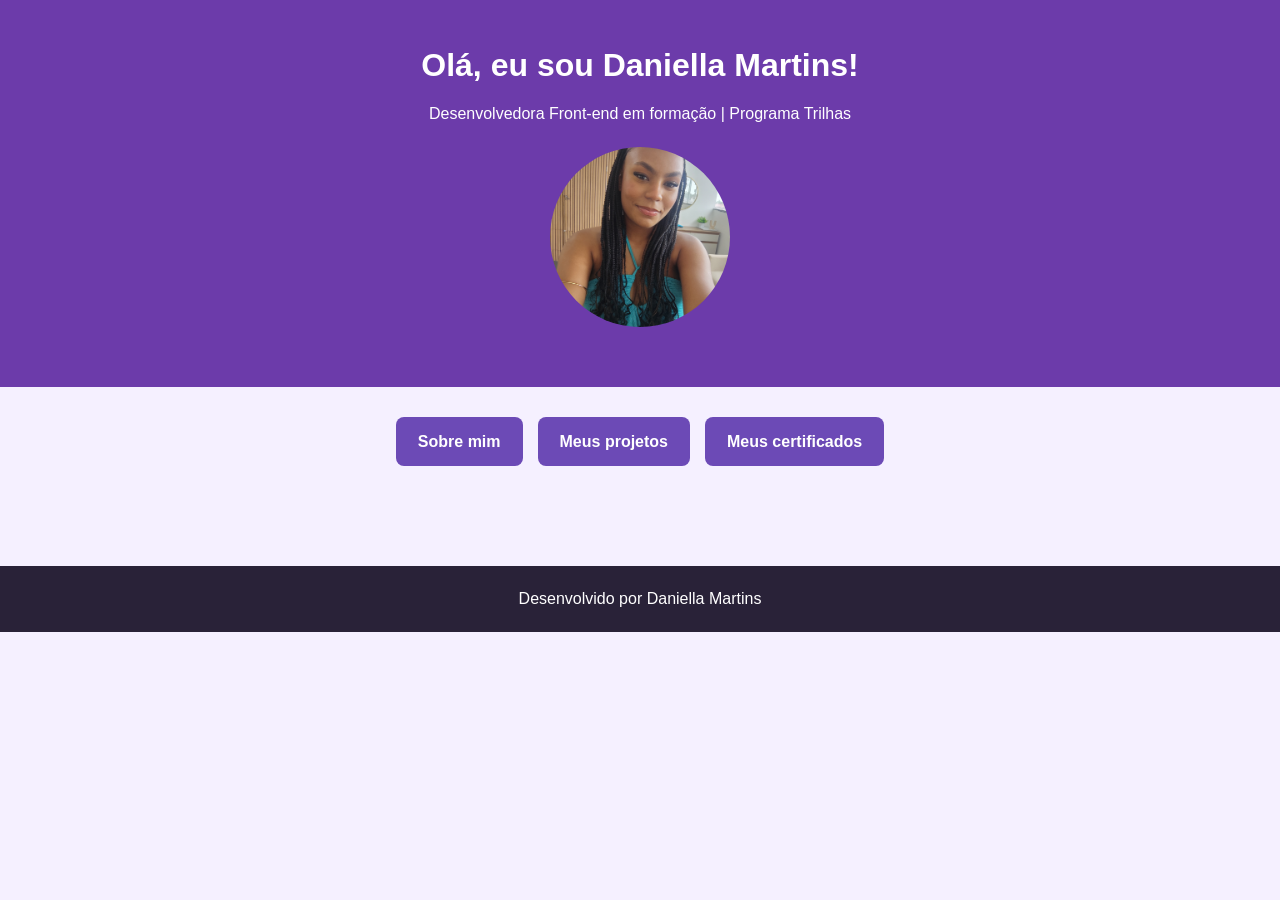
<file: index.html>
<!DOCTYPE html>
<html lang="pt-BR">
<head>
	<meta charset="UTF-8">
	<meta name="viewport" content="width=device-width, initial-scale=1.0">
	<title>Meu Portfólio</title>
	<link rel="stylesheet" href="style.css">
</head>
<body>
	<header>
		<h1>Olá, eu sou Daniella Martins!</h1>
		<p>Desenvolvedora Front-end em formação | Programa Trilhas</p>
		<img src="img/IMG_20260121_185123.jpg.jpeg" alt="Foto de Daniella Martins">
	</header>
	<nav class="botoes">
  <a href="#sobre">Sobre mim</a>
  <a href="#projetos">Meus projetos</a>
  <a href="https://drive.google.com/drive/folders/1xgBI6_mlBIVLWd5m3Jln-GwnwefFMMS-?usp=sharing">Meus certificados</a>
</nav>

	<main>
		<section id="sobre" hidden>
    <h2>Sobre mim</h2>
    <p>
        Olá! Sou Daniella Martins, estudante de desenvolvimento
        Front-end pelo Programa Trilhas Inova Maranhão.
        Estou aprendendo a criar páginas web e desenvolvendo
        minhas habilidades em HTML, CSS e JavaScript.
    </p>
</section>

		<section id="projetos" hidden>
    <h2>Meus projetos</h2>

    <div class="projeto">
<img src="img/notebook.png" alt="Ilustração de desenvolvimento front-end">

    <h3>Meu portfólio pessoal</h3>

    <p>
        Este é meu primeiro projeto de desenvolvimento front-end,
        criado durante minha jornada de aprendizagem no Programa Trilhas.
        Desenvolvi meu próprio portfólio utilizando HTML, CSS e JavaScript,
        colocando em prática meus primeiros conhecimentos em programação.
    </p>

    <a href="https://github.com/Daniella-Martins/meu-portfolio" target="_blank" rel="noopener noreferrer">
        <button type="button">Ver projeto no GitHub</button>
        </p>

    
</section>

		<section id="certificados" hidden>
            <h2>Meus certificados</h2>
    <p>
        Sou estudante de desenvolvimento Front-end
        pelo Programa Trilhas Inova Maranhão 3a edição e estou aprendendo
        a criar páginas web com HTML e CSS.
   </p>
   <a href="https://drive.google.com/drive/folders/1xgBI6_mlBIVLWd5m3Jln-GwnwefFMMS-?usp=sharing" class="botao" target="_blank" rel="noopener noreferrer">Ver meus certificados</a>
         </section>
	</main>

	<footer>
		<p>Desenvolvido por Daniella Martins</p>
	</footer>
<script>
const botaoSobre = document.querySelector('a[href="#sobre"]');
const secaoSobre = document.getElementById('sobre');

botaoSobre.addEventListener('click', function(event) {
    event.preventDefault();
    secaoSobre.hidden = !secaoSobre.hidden;
});
const botaoProjetos = document.querySelector('a[href="#projetos"]');
const secaoProjetos = document.getElementById("projetos");

botaoProjetos.addEventListener("click", function(event) {
    event.preventDefault();
    secaoProjetos.hidden = !secaoProjetos.hidden;
});
const botaoCertificados = document.querySelector('a[href="#certificados"]');
const secaoCertificados = document.getElementById("certificados");

botaoCertificados.addEventListener("click", function(event) {
    event.preventDefault();
    secaoCertificados.hidden = !secaoCertificados.hidden;
});
</script>
</html>

</body>
</file>
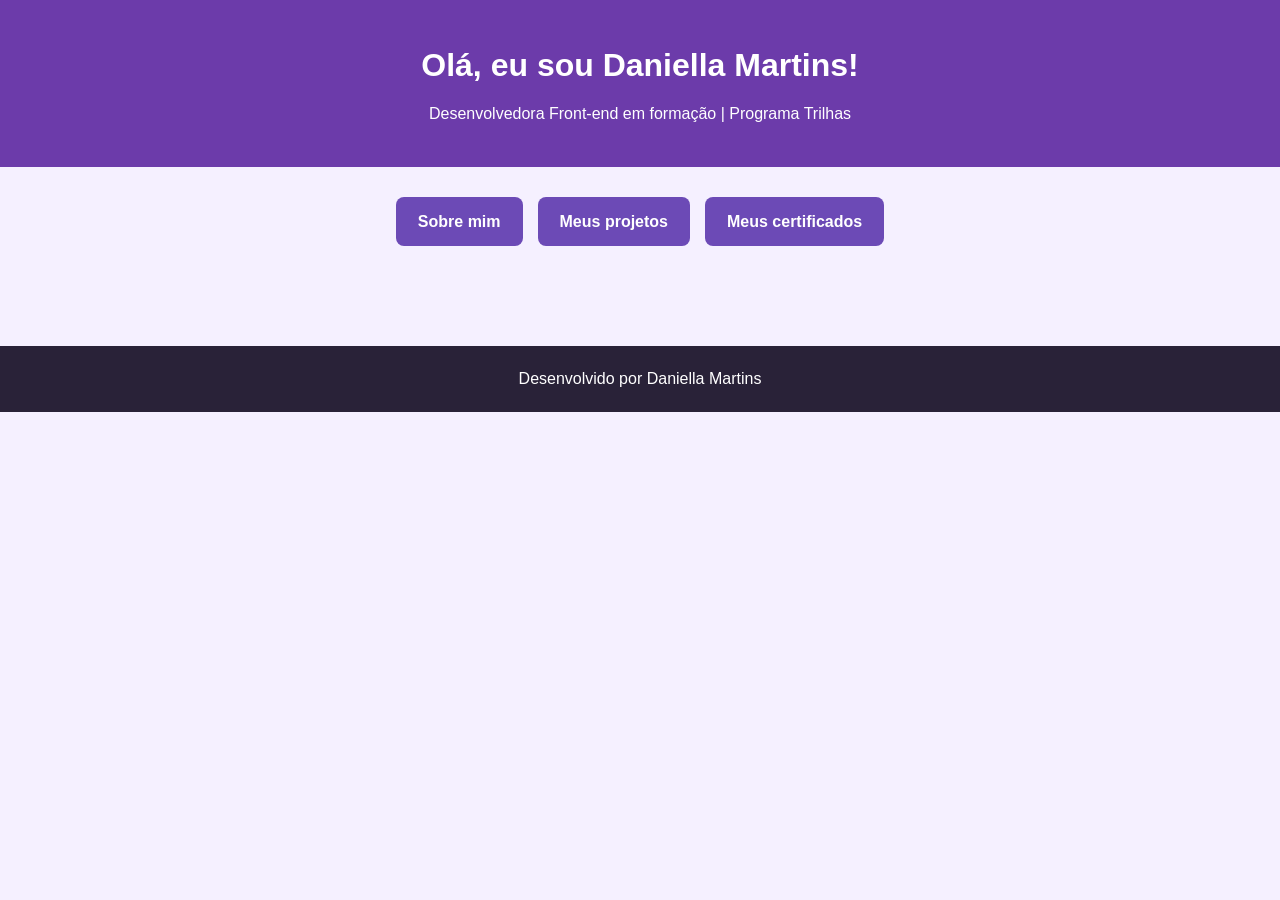
<file: index copy.html>
<!DOCTYPE html>
<html lang="pt-BR">
<head>
	<meta charset="UTF-8">
	<meta name="viewport" content="width=device-width, initial-scale=1.0">
	<title>Meu Portfólio</title>
	<link rel="stylesheet" href="style.css">
</head>
<body>
	<header>
		<h1>Olá, eu sou Daniella Martins!</h1>
		<p>Desenvolvedora Front-end em formação | Programa Trilhas</p>
		
	</header>
	<nav class="botoes">
  <a href="#sobre">Sobre mim</a>
  <a href="#projetos">Meus projetos</a>
  <a href="https://drive.google.com/drive/folders/1xgBI6_mlBIVLWd5m3Jln-GwnwefFMMS-?usp=sharing">Meus certificados</a>
</nav>

	<main>
		<section id="sobre" hidden>
    <h2>Sobre mim</h2>
    <p>
        Olá! Sou Daniella Martins, estudante de desenvolvimento
        Front-end pelo Programa Trilhas Inova Maranhão.
        Estou aprendendo a criar páginas web e desenvolvendo
        minhas habilidades em HTML, CSS e JavaScript.
    </p>
</section>

		<section id="projetos" hidden>
    <h2>Meus projetos</h2>

    <div class="projeto">
        <h3>Meu portfólio pessoal</h3>
        <p>
            <a href="https://github.com/Daniella-Martins/meu-portfolio"target="_blank" rel="noopener noreferrer" class="botao">Ver projeto no GitHub</a>
            <div>
            Este é meu primeiro projeto de desenvolvimento web,
            criado com HTML e CSS durante meus estudos no
            Programa Trilhas Inova Maranhão.
        </p>

    </div>
</section>

		<section id="certificados" hidden>
            <h2>Meus certificados</h2>
    <p>
        Sou estudante de desenvolvimento Front-end
        pelo Programa Trilhas Inova Maranhão 3a edição e estou aprendendo
        a criar páginas web com HTML e CSS.
   </p>
   <a href="https://drive.google.com/drive/folders/1xgBI6_mlBIVLWd5m3Jln-GwnwefFMMS-?usp=sharing" class="botao" target="_blank" rel="noopener noreferrer">Ver meus certificados</a>
         </section>
	</main>

	<footer>
		<p>Desenvolvido por Daniella Martins</p>
	</footer>
<script>
const botaoSobre = document.querySelector('a[href="#sobre"]');
const secaoSobre = document.getElementById('sobre');

botaoSobre.addEventListener('click', function(event) {
    event.preventDefault();
    secaoSobre.hidden = !secaoSobre.hidden;
});
</script>
</html>

</body>
</file>
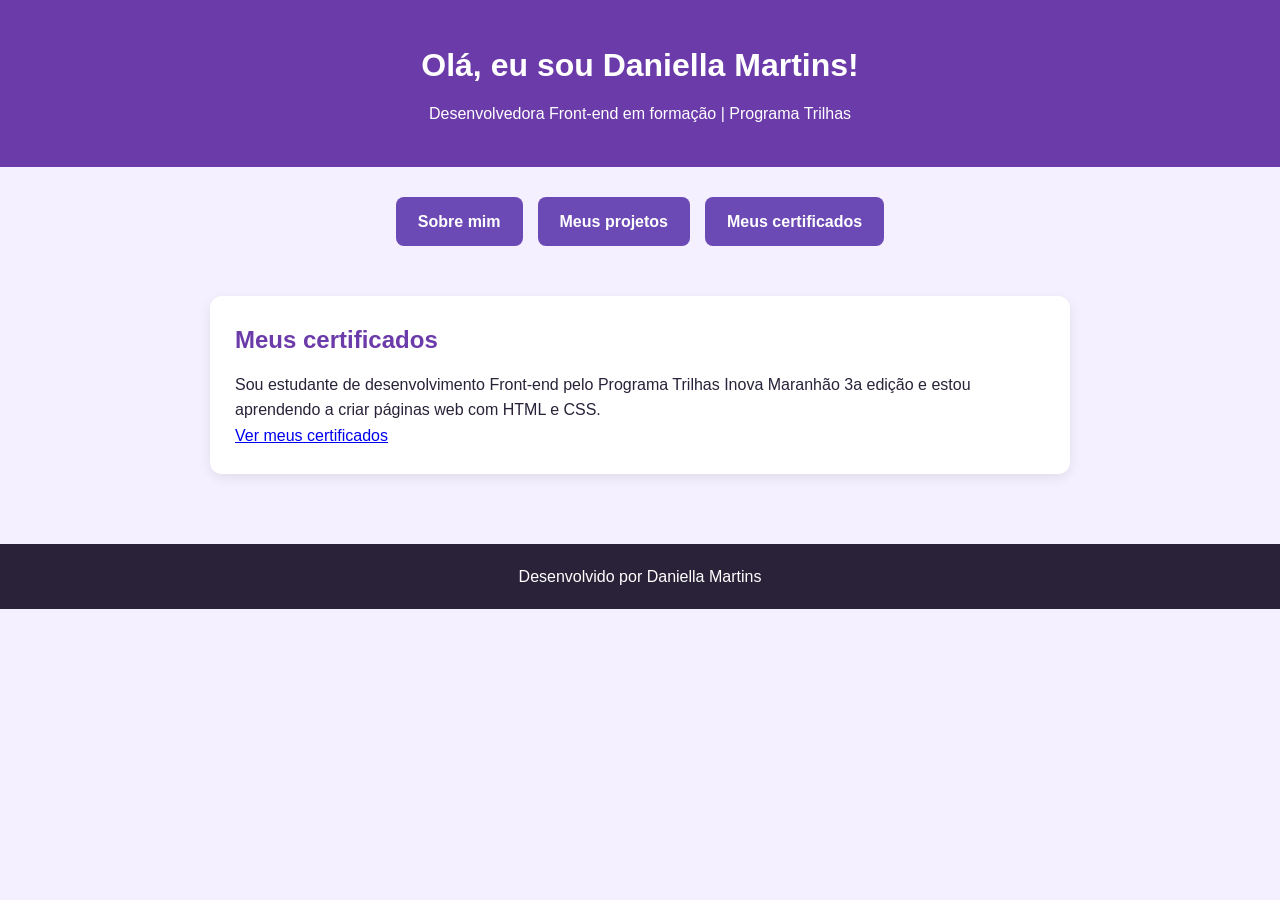
<file: index-backup copy.html>
<!DOCTYPE html>
<html lang="pt-BR">
<head>
	<meta charset="UTF-8">
	<meta name="viewport" content="width=device-width, initial-scale=1.0">
	<title>Meu Portfólio</title>
	<link rel="stylesheet" href="style.css">
</head>
<body>
	<header>
		<h1>Olá, eu sou Daniella Martins!</h1>
		<p>Desenvolvedora Front-end em formação | Programa Trilhas</p>
		
	</header>
	<nav class="botoes">
  <a href="#sobre">Sobre mim</a>
  <a href="#projetos">Meus projetos</a>
  <a href="https://drive.google.com/drive/folders/1xgBI6_mlBIVLWd5m3Jln-GwnwefFMMS-?usp=sharing">Meus certificados</a>
</nav>

	<main>
		<section id="sobre" hidden>
    <h2>Sobre mim</h2>
    <p>
        Olá! Sou Daniella Martins, estudante de desenvolvimento
        Front-end pelo Programa Trilhas Inova Maranhão.
        Estou aprendendo a criar páginas web e desenvolvendo
        minhas habilidades em HTML, CSS e JavaScript.
    </p>
</section>

		<section id="projetos" hidden>
    <h2>Meus projetos</h2>

    <div class="projeto">
        <h3>Meu portfólio pessoal</h3>
        <p>
            <a href="https://github.com/Daniella-Martins/meu-portfolio"target="_blank" rel="noopener noreferrer" class="botao">Ver projeto no GitHub</a>
            <div>
            Este é meu primeiro projeto de desenvolvimento web,
            criado com HTML e CSS durante meus estudos no
            Programa Trilhas Inova Maranhão.
        </p>

    </div>
</section>

		<section id="certificados">
            <h2>Meus certificados</h2>
    <p>
        Sou estudante de desenvolvimento Front-end
        pelo Programa Trilhas Inova Maranhão 3a edição e estou aprendendo
        a criar páginas web com HTML e CSS.
   </p>
   <a href="https://drive.google.com/drive/folders/1xgBI6_mlBIVLWd5m3Jln-GwnwefFMMS-?usp=sharing" class="botao" target="_blank" rel="noopener noreferrer">Ver meus certificados</a>
         </section>
	</main>

	<footer>
		<p>Desenvolvido por Daniella Martins</p>
	</footer>
<script>
const botaoSobre = document.querySelector('a[href="#sobre"]');
const secaoSobre = document.getElementById('sobre');

botaoSobre.addEventListener('click', function(event) {
    event.preventDefault();
    secaoSobre.hidden = !secaoSobre.hidden;
});
const botaoProjetos = document.querySelector('a[href="#projetos"]');
const secaoProjetos = document.getElementById("projetos");

botaoProjetos.addEventListener("click", function(event) {
    event.preventDefault();
    secaoProjetos.hidden = !secaoProjetos.hidden;
});
</script>
</html>

</body>
</file>
<file: style.css>
/* Configurações gerais do portfólio */
* {
	margin: 0;
	padding: 0;
	box-sizing: border-box;
}

body {
	font-family: Arial, sans-serif;
	background-color: #f5f0ff;
	color: #292238;
	line-height: 1.6;
}

/* Cabeçalho */
header {
	background-color: #6c3baa;
	color: white;
	text-align: center;
	padding: 40px 20px;
}

header h1 {
	font-size: 32px;
	margin-bottom: 10px;
}

/* Conteúdo principal */
main {
	max-width: 900px;
	margin: 30px auto;
	padding: 20px;
}

section {
	background-color: white;
	padding: 25px;
	margin-bottom: 20px;
	border-radius: 12px;
	box-shadow: 0 4px 12px rgba(0, 0, 0, 0.08);
}

section h2 {
	color: #6c3baa;
	margin-bottom: 12px;
}

/* Rodapé */
footer {
	background-color: #292238;
	color: white;
	text-align: center;
	padding: 20px;
}


/* Botões de navegação */
.botoes {
  display: flex;
  justify-content: center;
  gap: 15px;
  flex-wrap: wrap;
  margin: 30px 0;
}

.botoes a {
  background-color: #6c4ab6;
  color: white;
  padding: 12px 22px;
  text-decoration: none;
  border-radius: 8px;
  font-weight: bold;
}

.botoes a:hover {
  background-color: #4e328a;
}
[hidden] {
    display: none !important;
}
header img {
    width: 180px;
    height: 180px;
    object-fit: cover;
    border-radius: 50%;
    display: block;
    margin: 20px auto;
}
.projeto img {
    width: 100%;
    max-width: 250px;
    height: 150px;
    object-fit: cover;
    border-radius: 10px;
    display: block;
    margin: 0 auto 15px;
}

.projeto button {
    background-color: #5b5b91;
    color: white;
    border: none;
    padding: 12px 22px;
    border-radius: 8px;
    font-size: 15px;
    font-weight: bold;
    cursor: pointer;
    transition: background-color 0.3s;
}

.projeto button:hover {
    background-color: #41416f;
}
</file>
